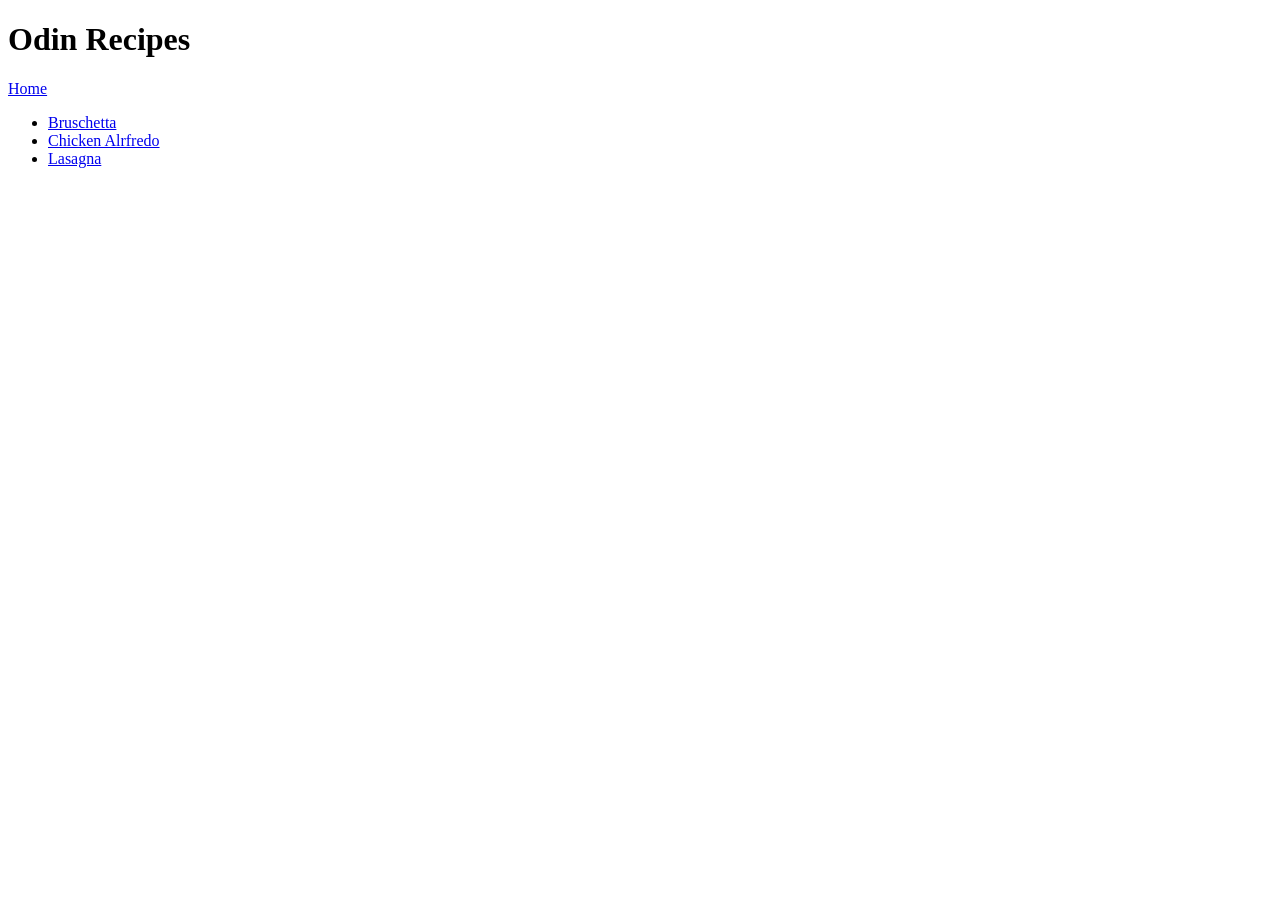
<file: index.html>
<!DOCTYPE html>
<html lang="en">
<head>
    <meta charset="UTF-8">
    <meta name="viewport" content="width=device-width, initial-scale=1.0">
    <link rel="stylesheet" href="styles.css">
    <title>Odin Recipes</title>
</head>
<body>
    <h1>Odin Recipes</h1>
    <a href="../index.html">Home</a>
        <div id="">
            <ul>
                <li><a href="recipes/bruschetta.html">Bruschetta</a></li>
                <li><a href="recipes/chicken-alfredo.html">Chicken Alrfredo</a></li>
                <li><a href="recipes/lasagna.html">Lasagna</a></li>
            </ul>
        </div>
</body>
</html>
</file>
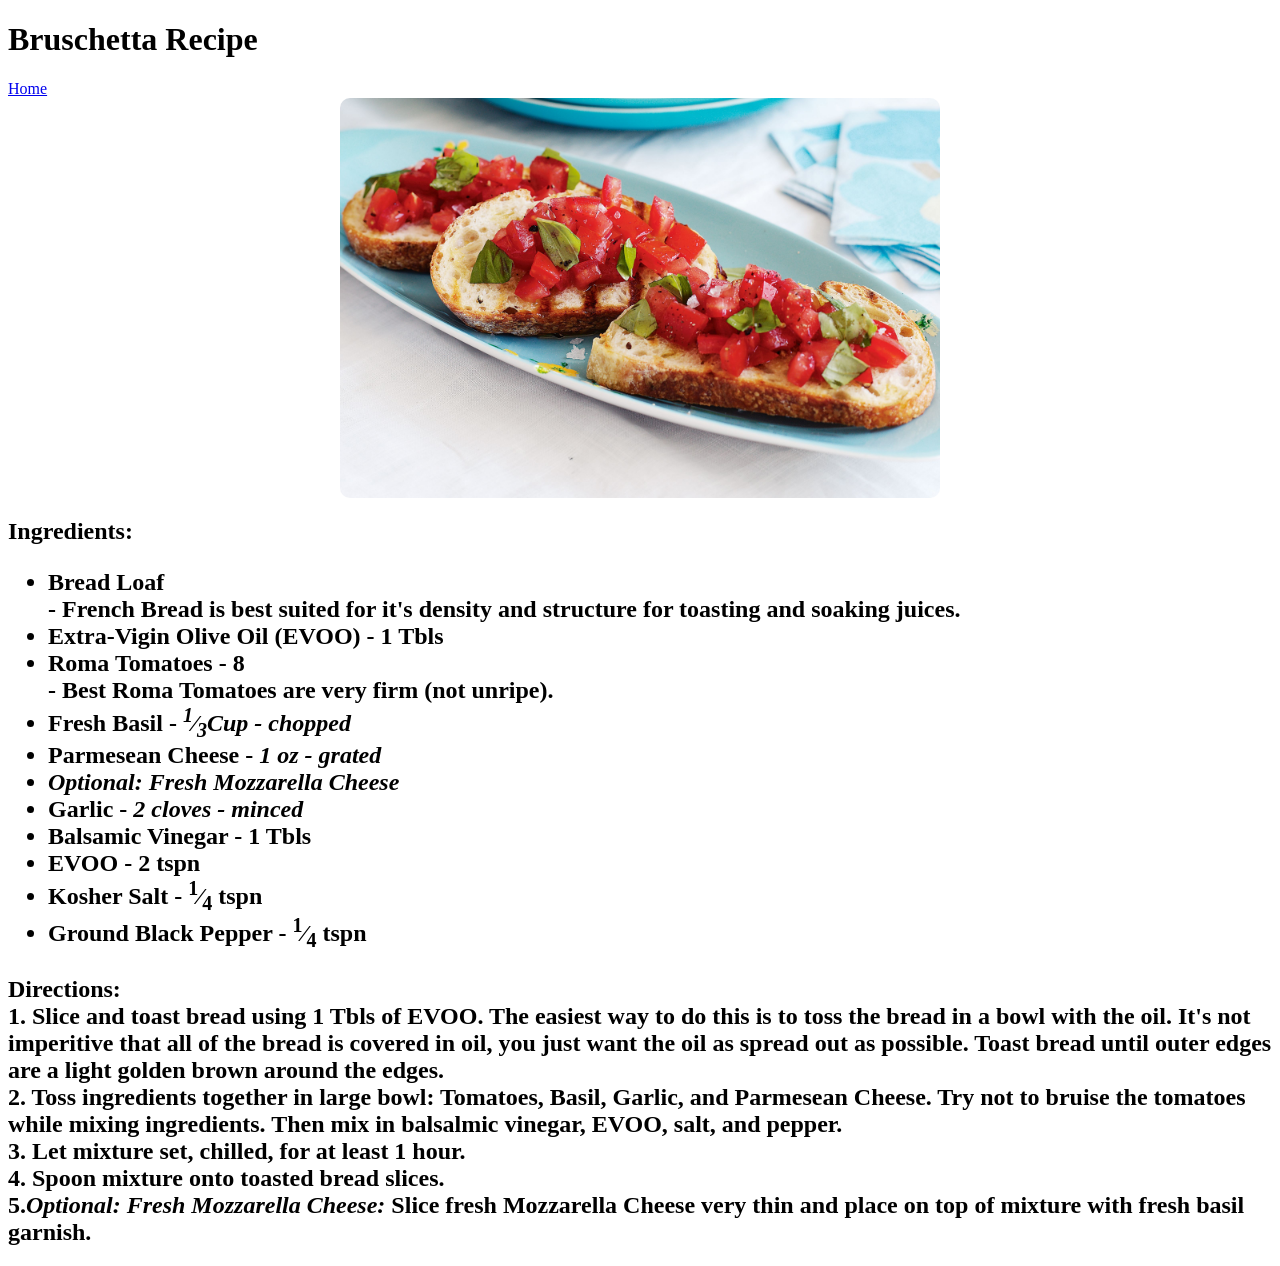
<file: recipes/bruschetta.html>
<!DOCTYPE html>
<html lang="en">
<head>
    <meta charset="UTF-8">
    <meta name="viewport" content="width=device-width, initial-scale=1.0">
    <link rel="stylesheet" href="../styles.css">
    <title>Bruschetta Recipe</title>
</head>
<body>
    <h1>Bruschetta Recipe</h1>
    <a href="../index.html">Home</a>
    <div id="recipe-pic">
        <img src="images/bruschetta.jpg" alt="bruschetta">
    </div>
    <h2 id="'ingredients">
        Ingredients:
        <ul>
            <li>Bread Loaf</li>
            <div> - French Bread is best suited for it's density and structure for toasting and soaking juices.</div>
            <li>Extra-Vigin Olive Oil (EVOO) - 1 Tbls</li>
            <li>Roma Tomatoes - 8</li>
            <div> - Best Roma Tomatoes are very firm (not unripe).</div>
            <li>Fresh Basil -   <em><sup>1</sup>&frasl;<sub>3</sub>Cup - chopped</em></li>
            <li>Parmesean Cheese - <em>1 oz - grated</em></li>
            <li><em>Optional: Fresh Mozzarella Cheese</em></li>
            <li>Garlic - <em>2 cloves - minced</em></li>
            <li>Balsamic Vinegar - 1 Tbls</li>
            <li>EVOO - 2 tspn</li>
            <li>Kosher Salt - <sup>1</sup>&frasl;<sub>4</sub> tspn</li>
            <li>Ground Black Pepper - <sup>1</sup>&frasl;<sub>4</sub> tspn</li>
        </ul>
    </h2>
    <h2 id="direcitons">
        Directions:
        <div>
            <div>
                <div>
                    1. Slice and toast bread using 1 Tbls of EVOO. The easiest way to do this is to toss the bread in a bowl with the oil. It's not imperitive that all of the bread is covered in oil, you just want the oil as spread out as possible. Toast bread until outer edges are a light golden brown around the edges.
                </div>
                <div>
                    2. Toss ingredients together in large bowl: Tomatoes, Basil, Garlic, and Parmesean Cheese. Try not to bruise the tomatoes while mixing ingredients. Then mix in balsalmic vinegar, EVOO, salt, and pepper. 
                </div>
                    3. Let mixture set, chilled, for at least 1 hour.
                <div>
                    4. Spoon mixture onto toasted bread slices.
                </div>
                <div>
                    5.<em>Optional: Fresh Mozzarella Cheese: </em>Slice fresh Mozzarella Cheese very thin and place on top of mixture with fresh basil garnish.
                </div>
            </div>
        </div>
    </h2>
</body>
</html>
</file>
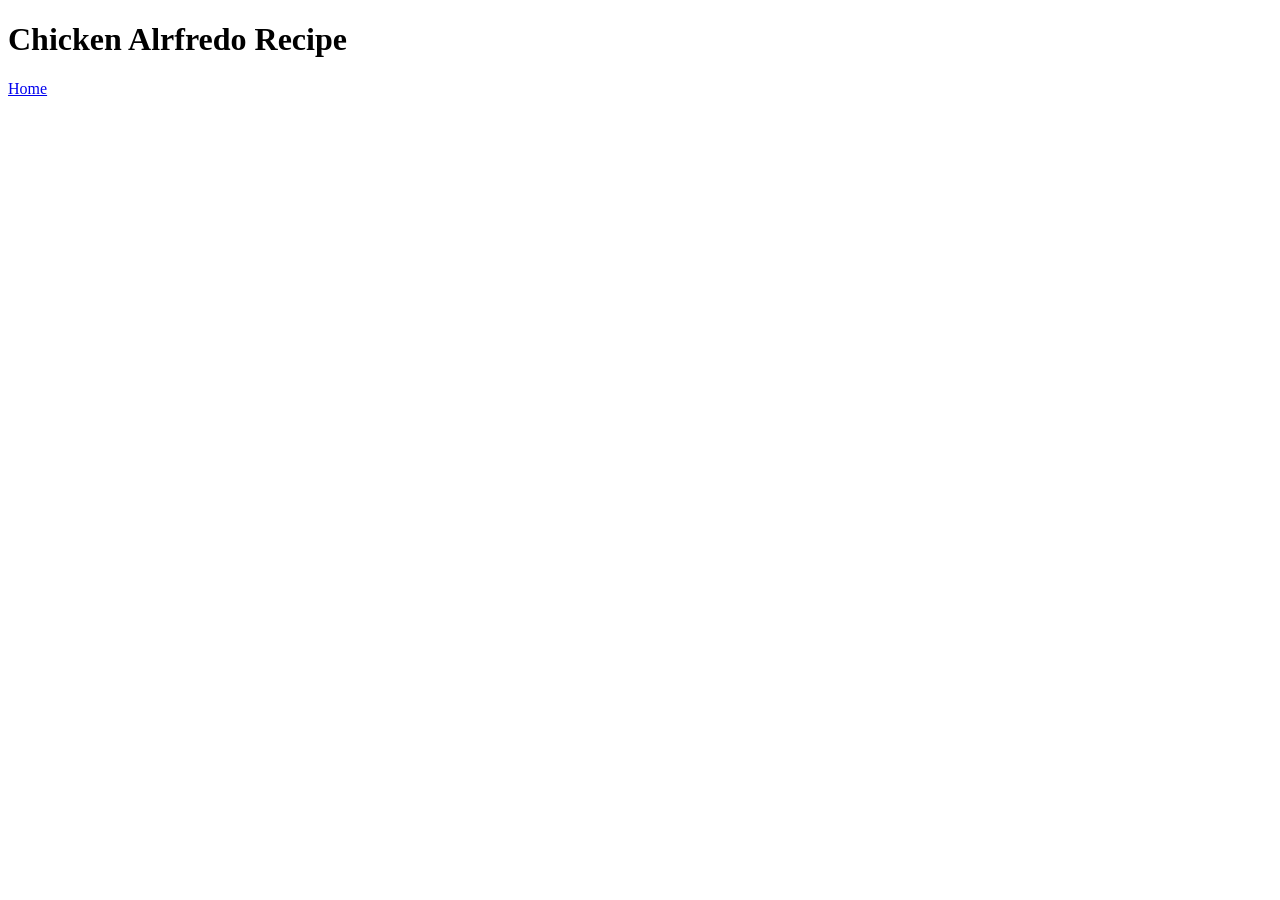
<file: recipes/chicken-alfredo.html>
<!DOCTYPE html>
<html lang="en">
<head>
    <meta charset="UTF-8">
    <meta name="viewport" content="width=device-width, initial-scale=1.0">
    <link rel="stylesheet" href="../styles.css">
    <title>Chicken Alrfredo Recipe</title>
</head>
<body>
    <h1>Chicken Alrfredo Recipe</h1>
    <a href="../index.html">Home</a>
</body>
</html>
</file>
<file: styles.css>
#recipe-pic {
    width: 100%;
    max-width: 600px;
    margin: 0 auto;
    overflow: hidden;
    border-radius: 10px;
}

#recipe-pic img {
    width: 100%;
    height: auto;
    display: block;
    object-fit: cover;
}
</file>
